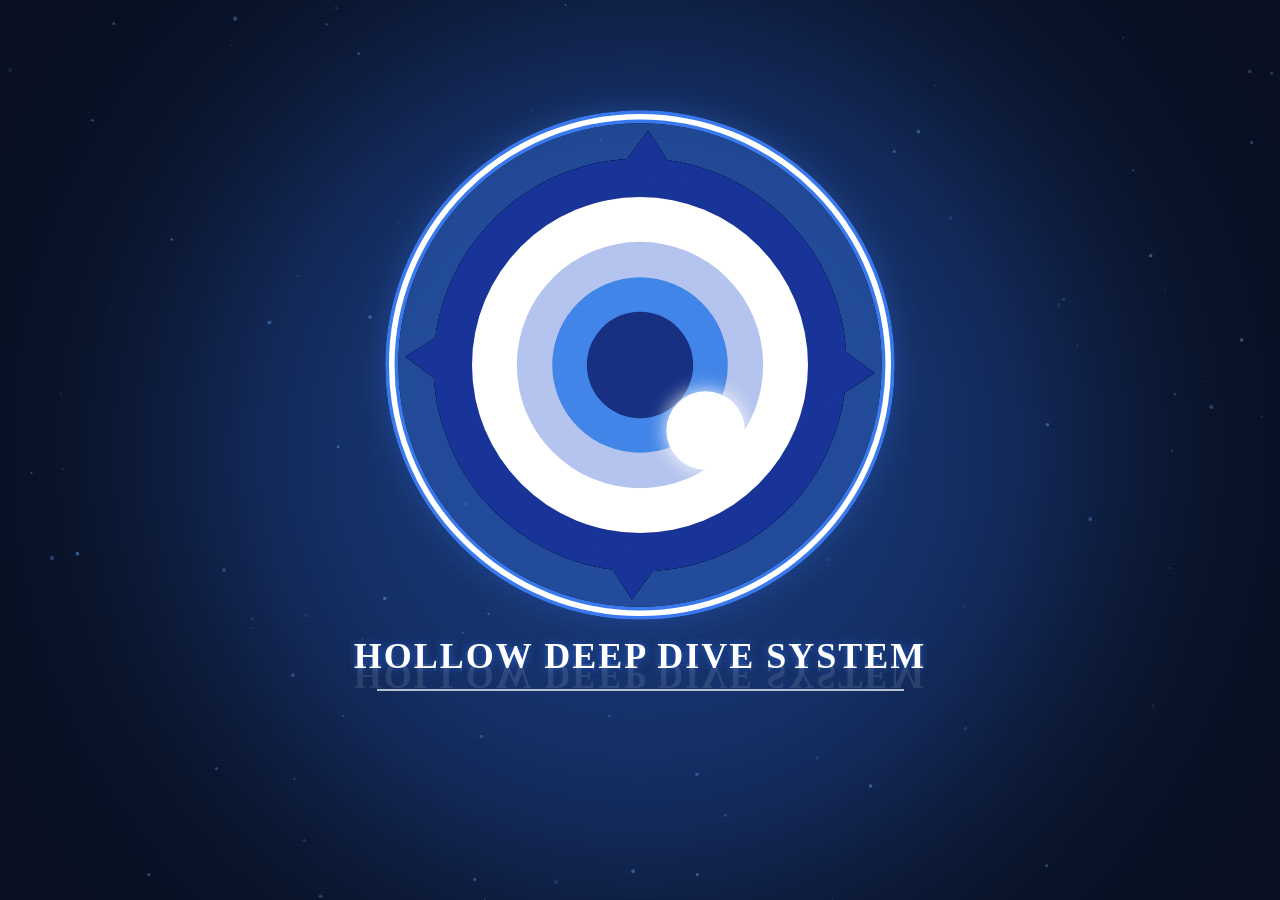
<file: index.html>
<!DOCTYPE html>
<html lang="zh-CN">
<head>
<meta charset="UTF-8">
<meta name="viewport" content="width=device-width, initial-scale=1.0">
<title>Fairy Core</title>
<link rel="stylesheet" href="css/style.css">
</head>
<body>
<div id="bg">
    <canvas id="particles"></canvas>
    <div class="scanline"></div>
    <div class="glow-backdrop"></div>

    <div id="fairyContainer">
        <svg id="fairyIcon" viewBox="0 0 600 600" shape-rendering="geometricPrecision" color-interpolation-filters="sRGB">
            <defs>
                <filter id="softGlow" x="-25%" y="-25%" width="150%" height="150%">
                    <feGaussianBlur stdDeviation="10" result="blur"/>
                    <feComposite in="SourceGraphic" in2="blur" operator="over"/>
                </filter>

                <filter id="outerGlow" x="-30%" y="-30%" width="160%" height="160%">
                    <feGaussianBlur stdDeviation="18" result="blur"/>
                    <feComposite in="SourceGraphic" in2="blur" operator="over"/>
                </filter>

                <filter id="combinedGlitchFilter" x="-35%" y="-35%" width="170%" height="170%">
                    <feTurbulence id="turbNoise" type="turbulence" baseFrequency="0.0 0.0" numOctaves="2" seed="1" result="noise"/>
                    <feDisplacementMap id="dispMap" in="SourceGraphic" in2="noise" scale="0" xChannelSelector="R" yChannelSelector="G" result="distorted"/>

                    <feColorMatrix in="distorted" type="matrix"
                        values="1 0 0 0 0
                                0 0 0 0 0
                                0 0 0 0 0
                                0 0 0 1 0" result="chR"/>
                    <feOffset id="offR" in="chR" dx="0" dy="0" result="offR"/>

                    <feColorMatrix in="distorted" type="matrix"
                        values="0 0 0 0 0
                                0 1 0 0 0
                                0 0 0 0 0
                                0 0 0 1 0" result="chG"/>

                    <feColorMatrix in="distorted" type="matrix"
                        values="0 0 0 0 0
                                0 0 0 0 0
                                0 0 1 0 0
                                0 0 0 1 0" result="chB"/>
                    <feOffset id="offB" in="chB" dx="0" dy="0" result="offB"/>

                    <feBlend in="offR" in2="chG" mode="screen" result="rg"/>
                    <feBlend in="rg" in2="offB" mode="screen" result="rgbShift"/>

                    <feTurbulence id="tearNoise" type="fractalNoise" baseFrequency="0.0 0.0" numOctaves="1" seed="1" result="tearNoise"/>
                    <feDisplacementMap id="tearMap" in="rgbShift" in2="tearNoise" scale="0" xChannelSelector="R" yChannelSelector="A"/>

                    <feBlend in="tearMap" in2="SourceGraphic" mode="normal"/>
                </filter>
            </defs>

            <circle cx="300" cy="300" r="270" class="outerBase" filter="url(#outerGlow)"/>

            <g id="eyeBodyGroup" filter="url(#combinedGlitchFilter)">
                <circle id="blueOuterRing" cx="300" cy="300" r="266" class="blueOuterRing"/>
                <circle id="whiteOuterRing" cx="300" cy="300" r="266" class="whiteOuterRing"/>

                <g id="gearEyeRing">
                    <circle cx="300" cy="300" r="220" class="gearSolidDisc"/>
                    <polygon class="gearSpike" points="300,50 338,105 262,105"/>
                    <polygon class="gearSpike" points="550,300 495,338 495,262"/>
                    <polygon class="gearSpike" points="300,550 262,495 338,495"/>
                    <polygon class="gearSpike" points="50,300 105,262 105,338"/>
                </g>

                <circle cx="300" cy="300" r="180" class="ringWhite"/>
                <circle cx="300" cy="300" r="132" class="ringLightBlue"/>
                <circle cx="300" cy="300" r="96" class="ringMidBlue" id="irisRing"/>
                <circle cx="300" cy="300" r="60" class="ringDarkCenter" id="pupil"/>
                <circle cx="372" cy="372" r="42" class="whiteDot" id="eyeHighlight"/>
            </g>
        </svg>

        <!--标题文字，放在SVG外部，绝对定位向下，不挤压SVG -->
        <div class="titleWrapper">
            <div class="titleText">HOLLOW DEEP DIVE SYSTEM</div>
            <div class="titleLineWrap">
                <span class="titleLine"></span>
            </div>
            <div class="titleReflection">HOLLOW DEEP DIVE SYSTEM</div>
        </div>
    </div>
</div>
<script src="js/main.js"></script>
</body>
</html>
</file>
<file: css/style.css>
*{
    margin: 0;
    padding: 0;
    box-sizing: border-box;
}

html, body{
    width: 100%;
    height: 100%;
    overflow: hidden;
    background: #081022;
}

#bg{
    position: fixed;
    inset: 0;
}

.glow-backdrop{
    position: absolute;
    width: 900px;
    height: 900px;
    left: 50%;
    top: 50%;
    transform: translate(-50%, -50%);
    background: #3478ff;
    border-radius: 50%;
    filter: blur(120px);
    opacity: 0.35;
}

.scanline{
    position: absolute;
    inset: 0;
    pointer-events: none;
    background: repeating-linear-gradient(
        0deg,
        transparent 0px,
        transparent 3px,
        rgba(255,255,255,0.018) 4px
    );
}

/* 重点：加高容器高度，容纳SVG+下方标题，不再挤压SVG */
#fairyContainer{
    position: absolute;
    left: 50%;
    top: 55%;
    width: 620px;
    height: 820px;
    transform: translate(-50%, -50%);
    animation: containerBreathe 6s ease-in-out infinite;
}

#fairyIcon{
    width: 560px;
    height: 560px;
    display: block;
    margin: 0 auto 0;
}

.outerBase{
    fill: #3978ed;
    opacity: 0.35;
}

.blueOuterRing{
    fill: none;
    stroke: #3978ed;
    stroke-width: 14;
    stroke-linecap: round;
}

.whiteOuterRing{
    fill: none;
    stroke: #ffffff;
    stroke-width: 6;
    stroke-linecap: round;
}

.gearSolidDisc{
    fill: #193499;
}

.gearSpike{
    fill: #193499;
}

.ringWhite{
    fill: #ffffff;
}

.ringLightBlue{
    fill: #b4c4ee;
}

.ringMidBlue{
    fill: #4285e8;
    transform-origin: center center;
    animation: irisRotate 12s linear infinite, irisPulse 8s ease-in-out infinite;
}

.ringDarkCenter{
    fill: #173082;
    transform-origin: center center;
    animation: pupilPulse 4s ease-in-out infinite;
}

.whiteDot{
    fill: #ffffff;
    filter: url(#softGlow);
    transform-origin: center center;
    animation: highlightTwinkle 3s ease-in-out infinite, highlightJump 7s ease-in-out infinite;
}

@keyframes containerBreathe{
    0%, 100%{
        transform: translate(-50%, -50%) scale(1);
    }
    50%{
        transform: translate(-50%, -50%) scale(1.02);
    }
}

@keyframes irisRotate{
    from{ transform: rotate(0deg); }
    to{ transform: rotate(360deg); }
}

@keyframes irisPulse{
    0%, 100%{ opacity: 1; transform: scale(1); }
    50%{ opacity: 0.85; transform: scale(1.04); }
}

@keyframes pupilPulse{
    0%, 100%{ r: 60; }
    50%{ r: 66; }
}

@keyframes highlightTwinkle{
    0%, 100%{ opacity: 0.9; }
    50%{ opacity: 1; }
}

@keyframes highlightJump{
    0%, 100%{ transform: translate(0, 0); }
    50%{ transform: translate(4px, 4px); }
}

#particles{
    position: absolute;
    inset: 0;
}

/* ==========标题样式========== */
.titleWrapper{
    position: absolute;
    left: 50%;
    top: 550px;
    transform: translateX(-50%);
    text-align: center;
    pointer-events: none;
    width: 100%;
}

.titleText{
    color: #ffffff;
    font-size: 36px;
    font-weight: 900;
    letter-spacing: 2px;
    text-transform: uppercase;
    white-space: nowrap;
    text-shadow: 0 0 8px rgba(50,120,255,0.6);
}

.titleLineWrap{
    width: 100%;
    display:flex;
    align-items:center;
    justify-content:center;
    margin:12px 0;
}
.titleLine{
    width:85%;
    height:2px;
    background-color:rgba(255,255,255,0.7);
}

.titleReflection{
    color: rgba(255,255,255,0.11);
    font-size: 36px;
    font-weight: 900;
    letter-spacing: 2px;
    text-transform: uppercase;
    white-space: nowrap;
    transform: scaleY(-1) translateY(6px);
    transform-origin: center top;
}

@media(max-width: 700px){
    #fairyContainer{
        width: 420px;
        height: 640px;
    }

    #fairyIcon{
        width: 380px;
        height: 380px;
    }

    .titleWrapper{
        top: 370px;
    }

    .titleText{
        font-size: 20px;
    }

    .titleReflection{
        font-size: 20px;
    }
}
</file>
